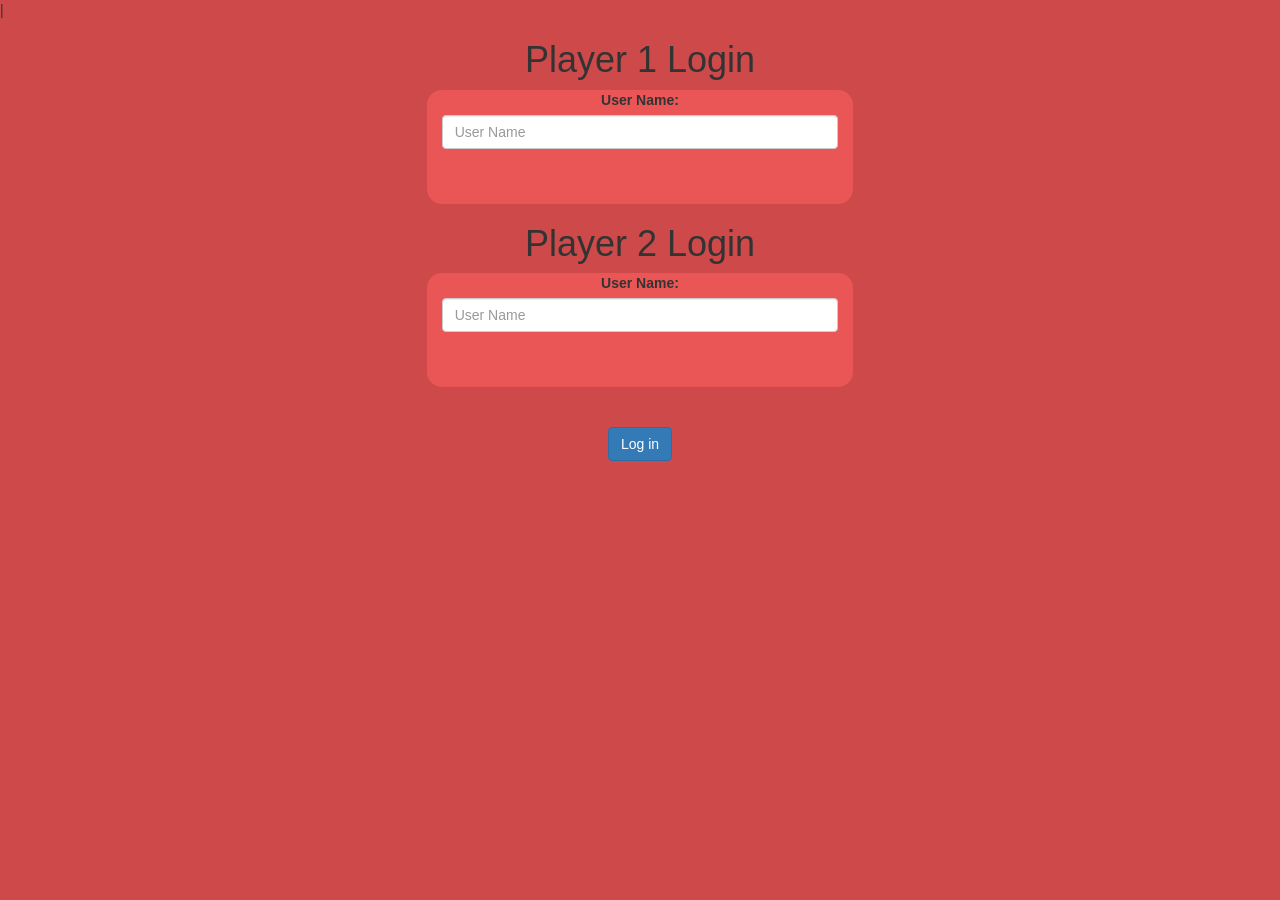
<file: index.html>
<!DOCTYPE html>
<html>

<head>
    <title>The Math Quiz Game!</title>
    <meta name="viewport" content="width=device-width, initial-scale=1">
    <link rel="stylesheet"  href="https://maxcdn.bootstrapcdn.com/bootstrap/3.4.0/css/bootstrap.min.css">
    <script src="https://ajax.googleapis.com/ajax/libs/jquery/3.4.1/jquery.min.js"></script>
    <script src="https://maxcdn.bootstrapcdn.com/bootstrap/3.4.0/js/bootstrap.min.js"></script>
    |
    <link rel="stylesheet" type="text/css" href="quiz_game.css">

    <script src="quiz_game_login.js"></script>

    <body>
        <center>
            <h1 class="header">	
                Player 1 Login<sup>
            
            </sup>
        </h1>
            <div class="col-lg-4 col-md-6 col-sm-6 col-xs-11 login_div">
            
                
                <div class="form-group">
                  <label >User Name:</label>
                  <input type="text" id="player_1_name" class="form-control" placeholder="User Name">
        
                </div>
                
                <br><br>
            </div>
            <h1 class="header">	
                Player 2 Login<sup>
            
            </sup>
        </h1>
            <div class="col-lg-4 col-md-6 col-sm-6 col-xs-11 login_div">
            
                
                <div class="form-group">
                  <label >User Name:</label>
                  <input type="text" id="player_2_name" class="form-control" placeholder="User Name">
        
                </div>
                
                <br><br>
            </div>
            <br>
            <br>
            <button id="login_button" class="btn btn-primary" onclick="addUser()">Log in</button>
        </center>
        </body>
        </html>
</file>
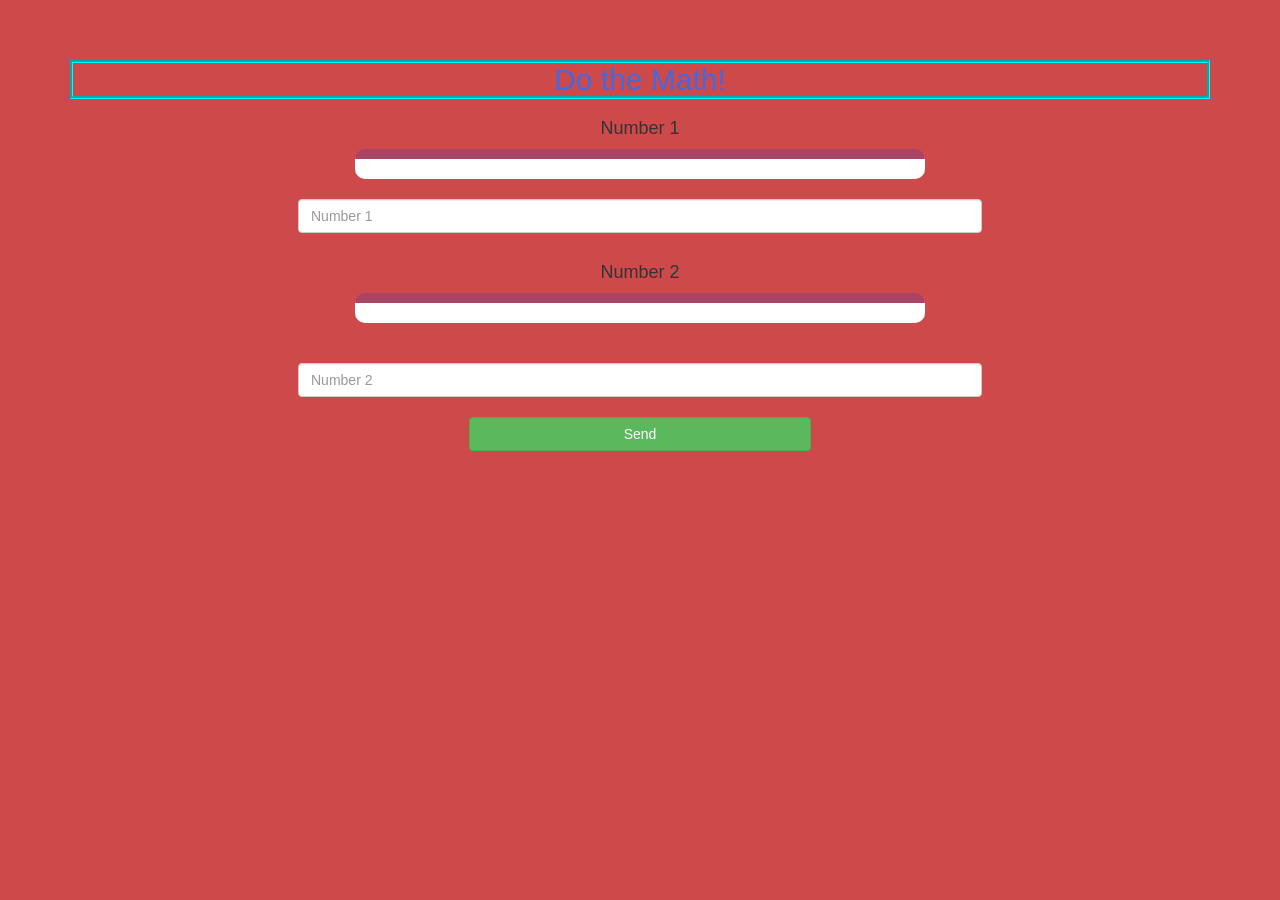
<file: quiz_game_page.html>
<html>

<head>
    <title>MATHS QUIZZZZ!!!!</title>
    <meta name="viewport" content="width=device-width, initial-scale=1">
    <link rel="stylesheet" href="https://maxcdn.bootstrapcdn.com/bootstrap/3.4.0/css/bootstrap.min.css">
    <script src="https://ajax.googleapis.com/ajax/libs/jquery/3.4.1/jquery.min.js"></script>
    <script src="https://maxcdn.bootstrapcdn.com/bootstrap/3.4.0/js/bootstrap.min.js"></script>
    <link rel="stylesheet" type="text/css" href="quiz_game.css">
</head>

<body>
    <h4 id="player1_name"></h4> <span id="player1_score"></span><br>
    <h4 id="player2_name"></h4> <span id="player2_score"></span>
    <div class="container">
        <center>
            <h2 style="color: royalblue; border-style: groove; border-color: aqua;">Do the Math!</h2>
            <h3 id="player_question"></h3>
            <h3 id="player_answer"></h3>
            <h4> Number 1</h4>
            <div id="output" class="col-lg-6"> </div>  <br> <input type="text" id="word" class="form-control"
                placeholder="Number 1"> <br>
                <h4> Number 2</h4>
            <div id="output" class="col-lg-6"> </div> <br> <br> <input type="text" id="word" class="form-control"
                placeholder="Number 2"> <br> <button onclick="send()" class="btn btn-success"
                style="width: 30%;">Send</button>
        </center>
    </div>
    <script src="quiz_game.js"></script>
   
</body>

</html>
</file>
<file: quiz_game.css>
.login_div {
	background: rgb(234, 86, 86);
	float: none;
	border-radius: 15px;
}


body {
	background: #ce4a4a;
}

.login_div1,
.login_div2 {
	background: white;
	padding: 10px;
	float: none;
	border-radius: 15px;
}

#player1_name,
#player2_name {
	display: inline-block;
	margin-left: 20px;
}

#word {
	width: 60%;
}

#word_display {
	letter-spacing: 5px;
}

#output {
	background: white;
	border-radius: 10px;
	border-top: 10px solid #AA4465;
	padding: 10px;
	float: none;
	text-align: left;
}
</file>
